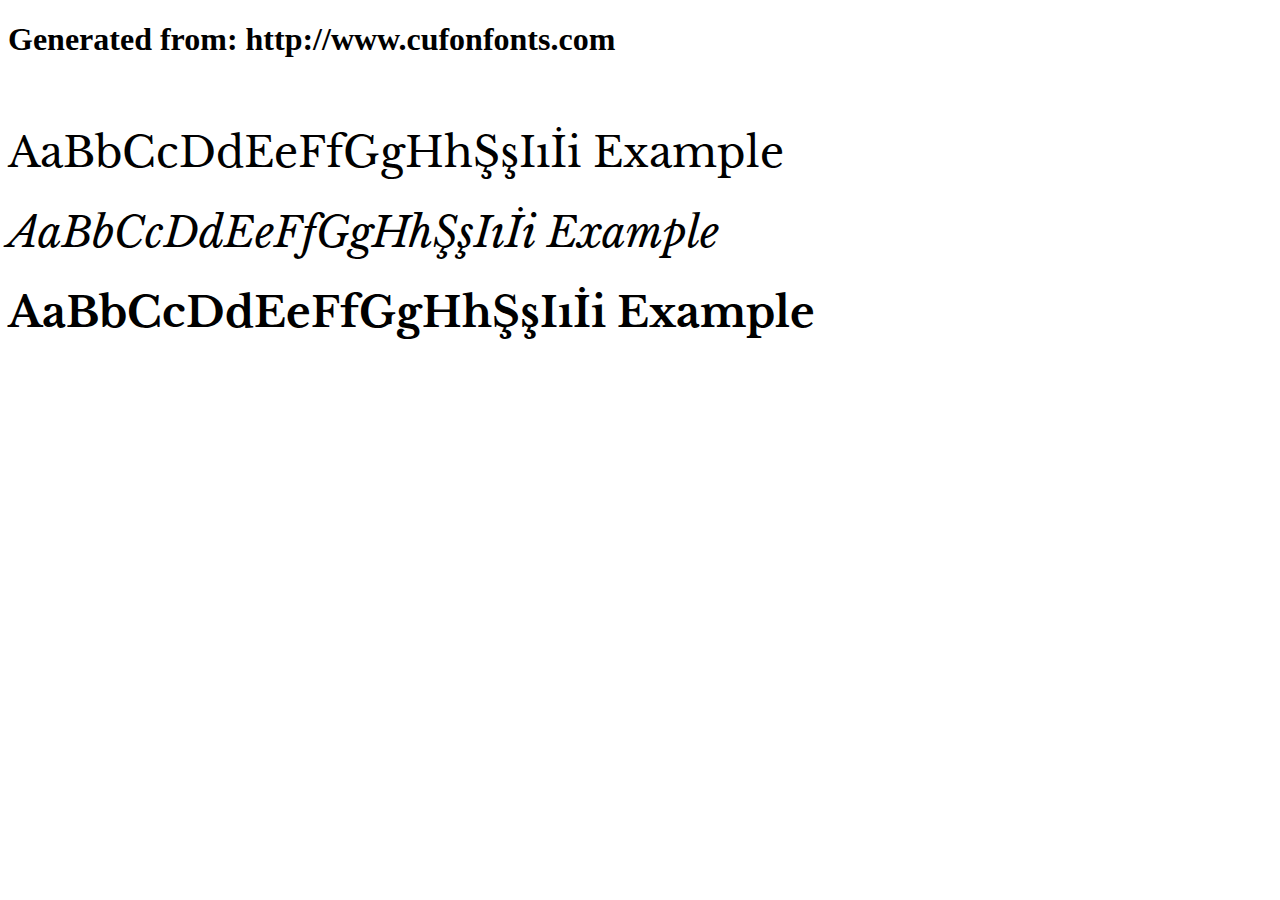
<file: font-face/LibreBaskerville/example.html>
<!DOCTYPE html>
<html xmlns="http://www.w3.org/1999/xhtml">
<head>
    <meta http-equiv="Content-Type" content="text/html; charset=utf-8"/>
    <link rel="stylesheet" type="text/css"
          href="style.css"/>
</head>

<body>

<h1>Generated from: http://www.cufonfonts.com</h1><br/>
<h1 style="font-family:'Libre Baskerville';font-weight:normal;font-size:42px">AaBbCcDdEeFfGgHhŞşIıİi Example</h1>
<h1 style="font-family:'Libre Baskerville Italic';font-weight:normal;font-size:42px">AaBbCcDdEeFfGgHhŞşIıİi Example</h1>
<h1 style="font-family:'Libre Baskerville Bold';font-weight:normal;font-size:42px">AaBbCcDdEeFfGgHhŞşIıİi Example</h1>


</body>
</html>
</file>
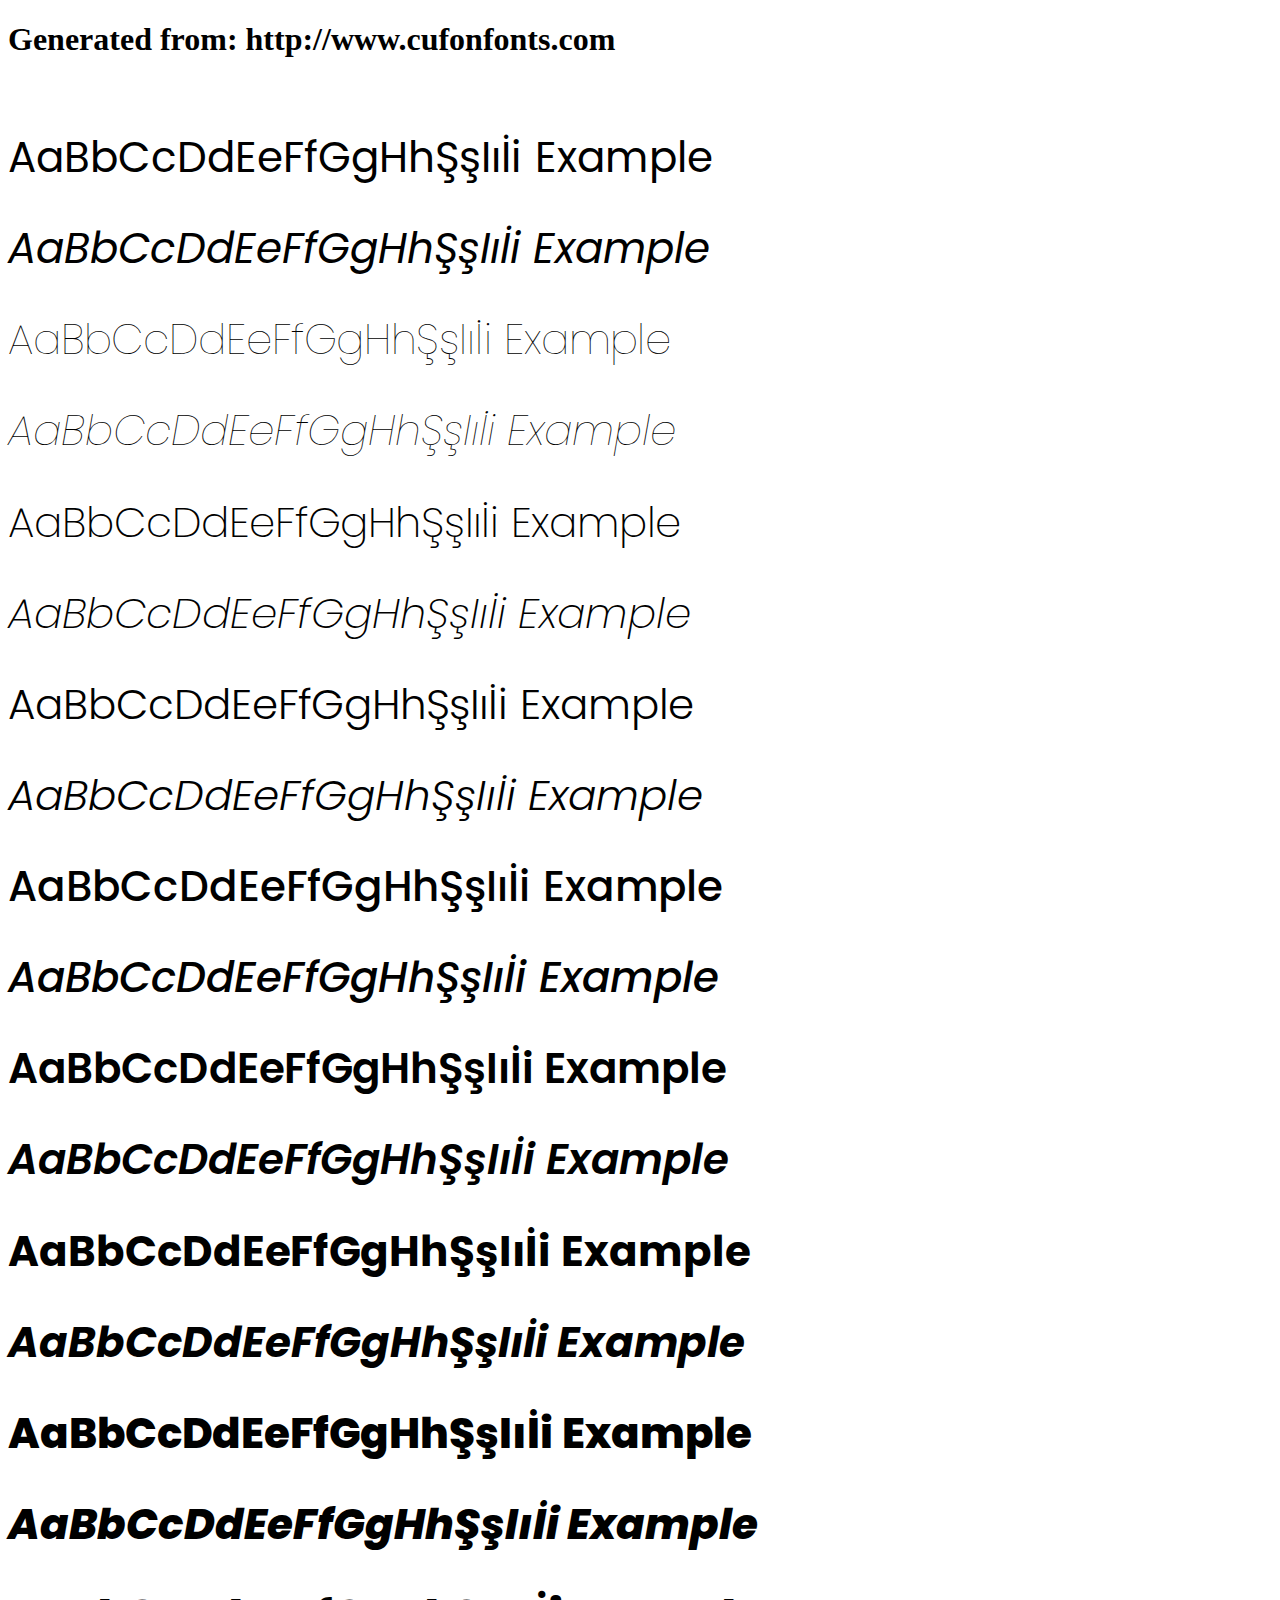
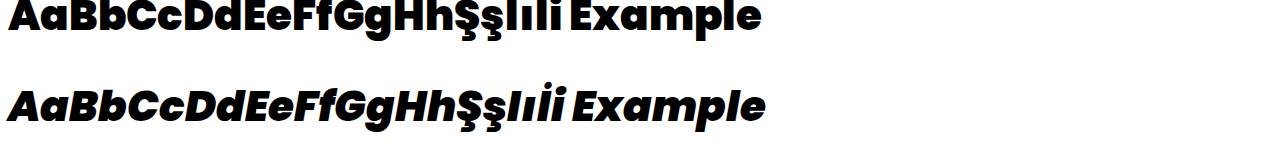
<file: font-face/Poppins/example.html>
<!DOCTYPE html>
<html xmlns="http://www.w3.org/1999/xhtml">
<head>
    <meta http-equiv="Content-Type" content="text/html; charset=utf-8"/>
    <link rel="stylesheet" type="text/css"
          href="style.css"/>
</head>

<body>

<h1>Generated from: http://www.cufonfonts.com</h1><br/>
<h1 style="font-family:'Poppins Regular';font-weight:normal;font-size:42px">AaBbCcDdEeFfGgHhŞşIıİi Example</h1>
<h1 style="font-family:'Poppins Italic';font-weight:normal;font-size:42px">AaBbCcDdEeFfGgHhŞşIıİi Example</h1>
<h1 style="font-family:'Poppins Thin';font-weight:normal;font-size:42px">AaBbCcDdEeFfGgHhŞşIıİi Example</h1>
<h1 style="font-family:'Poppins Thin Italic';font-weight:normal;font-size:42px">AaBbCcDdEeFfGgHhŞşIıİi Example</h1>
<h1 style="font-family:'Poppins ExtraLight';font-weight:normal;font-size:42px">AaBbCcDdEeFfGgHhŞşIıİi Example</h1>
<h1 style="font-family:'Poppins ExtraLight Italic';font-weight:normal;font-size:42px">AaBbCcDdEeFfGgHhŞşIıİi Example</h1>
<h1 style="font-family:'Poppins Light';font-weight:normal;font-size:42px">AaBbCcDdEeFfGgHhŞşIıİi Example</h1>
<h1 style="font-family:'Poppins Light Italic';font-weight:normal;font-size:42px">AaBbCcDdEeFfGgHhŞşIıİi Example</h1>
<h1 style="font-family:'Poppins Medium';font-weight:normal;font-size:42px">AaBbCcDdEeFfGgHhŞşIıİi Example</h1>
<h1 style="font-family:'Poppins Medium Italic';font-weight:normal;font-size:42px">AaBbCcDdEeFfGgHhŞşIıİi Example</h1>
<h1 style="font-family:'Poppins SemiBold';font-weight:normal;font-size:42px">AaBbCcDdEeFfGgHhŞşIıİi Example</h1>
<h1 style="font-family:'Poppins SemiBold Italic';font-weight:normal;font-size:42px">AaBbCcDdEeFfGgHhŞşIıİi Example</h1>
<h1 style="font-family:'Poppins Bold';font-weight:normal;font-size:42px">AaBbCcDdEeFfGgHhŞşIıİi Example</h1>
<h1 style="font-family:'Poppins Bold Italic';font-weight:normal;font-size:42px">AaBbCcDdEeFfGgHhŞşIıİi Example</h1>
<h1 style="font-family:'Poppins ExtraBold';font-weight:normal;font-size:42px">AaBbCcDdEeFfGgHhŞşIıİi Example</h1>
<h1 style="font-family:'Poppins ExtraBold Italic';font-weight:normal;font-size:42px">AaBbCcDdEeFfGgHhŞşIıİi Example</h1>
<h1 style="font-family:'Poppins Black';font-weight:normal;font-size:42px">AaBbCcDdEeFfGgHhŞşIıİi Example</h1>
<h1 style="font-family:'Poppins Black Italic';font-weight:normal;font-size:42px">AaBbCcDdEeFfGgHhŞşIıİi Example</h1>


</body>
</html>
</file>
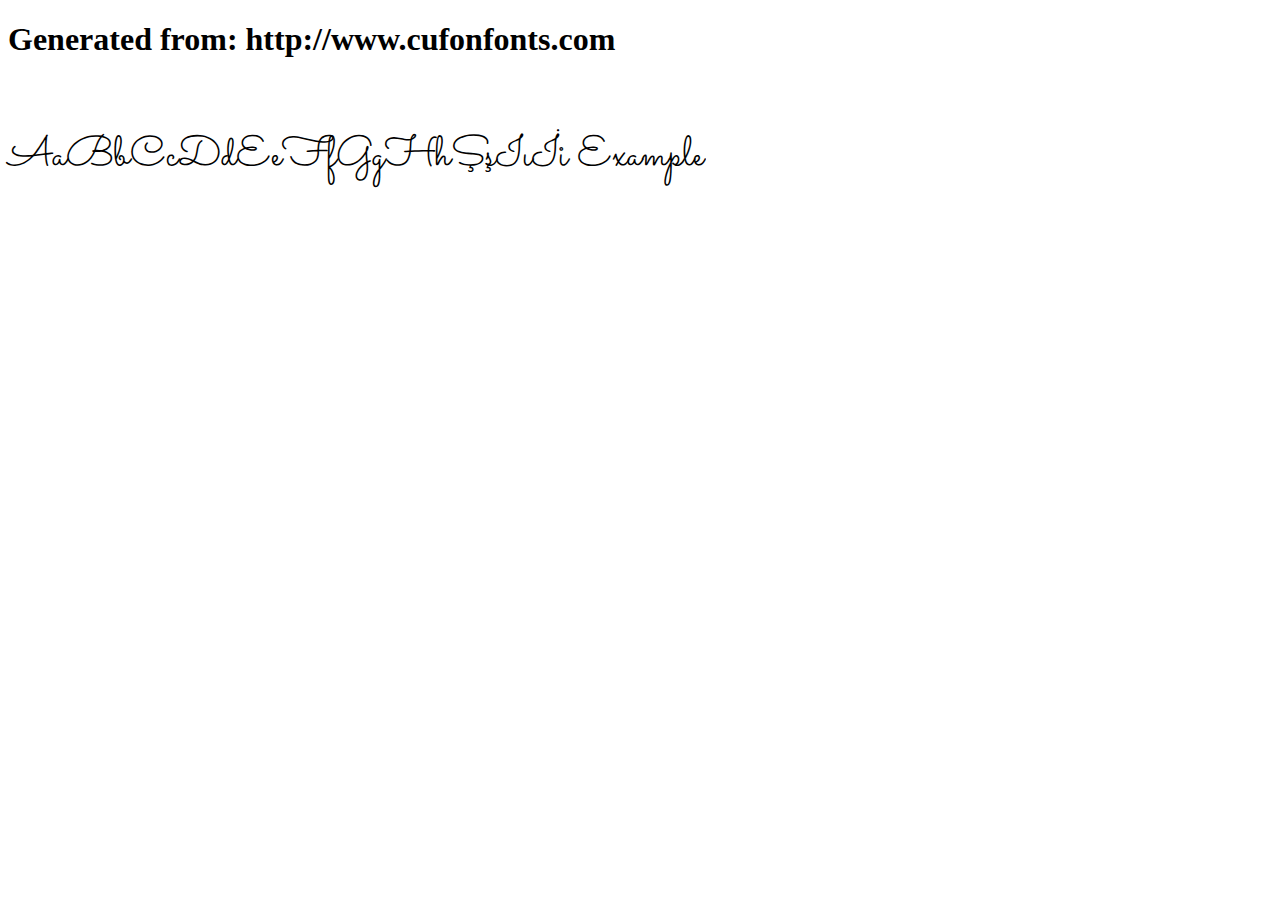
<file: font-face/Sacramento/example.html>
<!DOCTYPE html>
<html xmlns="http://www.w3.org/1999/xhtml">
<head>
    <meta http-equiv="Content-Type" content="text/html; charset=utf-8"/>
    <link rel="stylesheet" type="text/css"
          href="style.css"/>
</head>

<body>

<h1>Generated from: http://www.cufonfonts.com</h1><br/>
<h1 style="font-family:'Sacramento Regular';font-weight:normal;font-size:42px">AaBbCcDdEeFfGgHhŞşIıİi Example</h1>


</body>
</html>
</file>
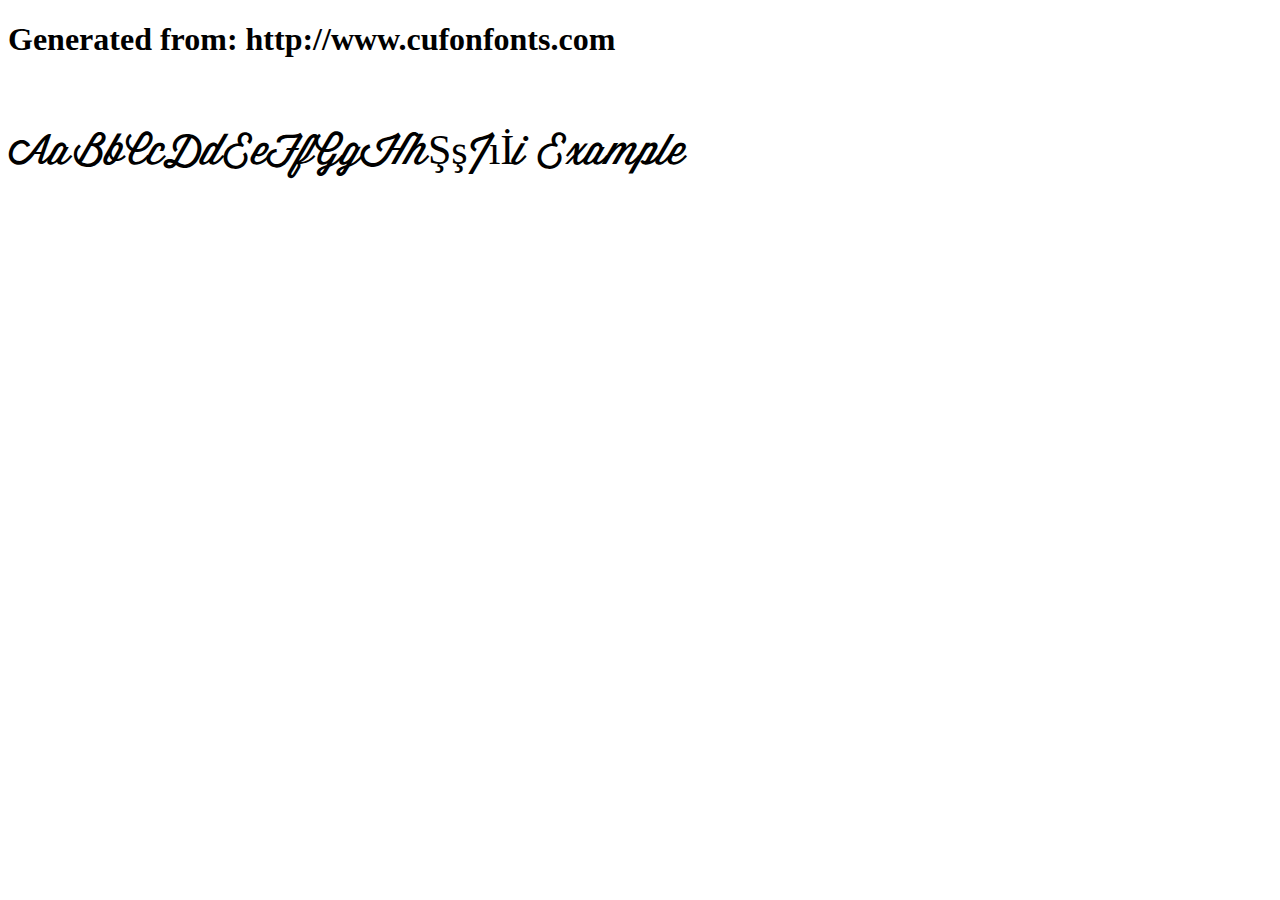
<file: font-face/WisdomScript/example.html>
<!DOCTYPE html>
<html xmlns="http://www.w3.org/1999/xhtml">
<head>
    <meta http-equiv="Content-Type" content="text/html; charset=utf-8"/>
    <link rel="stylesheet" type="text/css"
          href="style.css"/>
</head>

<body>

<h1>Generated from: http://www.cufonfonts.com</h1><br/>
<h1 style="font-family:'Wisdom Script Regular';font-weight:normal;font-size:42px">AaBbCcDdEeFfGgHhŞşIıİi Example</h1>


</body>
</html>
</file>
<file: font-face/LibreBaskerville/style.css>
/* #### Generated By: http://www.cufonfonts.com #### */

@font-face {
font-family: 'Libre Baskerville';
font-style: normal;
font-weight: normal;
src: local('Libre Baskerville'), url('LibreBaskerville-Regular.woff') format('woff');
}


@font-face {
font-family: 'Libre Baskerville Italic';
font-style: normal;
font-weight: normal;
src: local('Libre Baskerville Italic'), url('LibreBaskerville-Italic.woff') format('woff');
}


@font-face {
font-family: 'Libre Baskerville Bold';
font-style: normal;
font-weight: normal;
src: local('Libre Baskerville Bold'), url('LibreBaskerville-Bold.woff') format('woff');
}
</file>
<file: font-face/Poppins/style.css>
/* #### Generated By: http://www.cufonfonts.com #### */

@font-face {
font-family: 'Poppins Regular';
font-style: normal;
font-weight: normal;
src: local('Poppins Regular'), url('Poppins-Regular.woff') format('woff');
}


@font-face {
font-family: 'Poppins Italic';
font-style: normal;
font-weight: normal;
src: local('Poppins Italic'), url('Poppins-Italic.woff') format('woff');
}


@font-face {
font-family: 'Poppins Thin';
font-style: normal;
font-weight: normal;
src: local('Poppins Thin'), url('Poppins-Thin.woff') format('woff');
}


@font-face {
font-family: 'Poppins Thin Italic';
font-style: normal;
font-weight: normal;
src: local('Poppins Thin Italic'), url('Poppins-ThinItalic.woff') format('woff');
}


@font-face {
font-family: 'Poppins ExtraLight';
font-style: normal;
font-weight: normal;
src: local('Poppins ExtraLight'), url('Poppins-ExtraLight.woff') format('woff');
}


@font-face {
font-family: 'Poppins ExtraLight Italic';
font-style: normal;
font-weight: normal;
src: local('Poppins ExtraLight Italic'), url('Poppins-ExtraLightItalic.woff') format('woff');
}


@font-face {
font-family: 'Poppins Light';
font-style: normal;
font-weight: normal;
src: local('Poppins Light'), url('Poppins-Light.woff') format('woff');
}


@font-face {
font-family: 'Poppins Light Italic';
font-style: normal;
font-weight: normal;
src: local('Poppins Light Italic'), url('Poppins-LightItalic.woff') format('woff');
}


@font-face {
font-family: 'Poppins Medium';
font-style: normal;
font-weight: normal;
src: local('Poppins Medium'), url('Poppins-Medium.woff') format('woff');
}


@font-face {
font-family: 'Poppins Medium Italic';
font-style: normal;
font-weight: normal;
src: local('Poppins Medium Italic'), url('Poppins-MediumItalic.woff') format('woff');
}


@font-face {
font-family: 'Poppins SemiBold';
font-style: normal;
font-weight: normal;
src: local('Poppins SemiBold'), url('Poppins-SemiBold.woff') format('woff');
}


@font-face {
font-family: 'Poppins SemiBold Italic';
font-style: normal;
font-weight: normal;
src: local('Poppins SemiBold Italic'), url('Poppins-SemiBoldItalic.woff') format('woff');
}


@font-face {
font-family: 'Poppins Bold';
font-style: normal;
font-weight: normal;
src: local('Poppins Bold'), url('Poppins-Bold.woff') format('woff');
}


@font-face {
font-family: 'Poppins Bold Italic';
font-style: normal;
font-weight: normal;
src: local('Poppins Bold Italic'), url('Poppins-BoldItalic.woff') format('woff');
}


@font-face {
font-family: 'Poppins ExtraBold';
font-style: normal;
font-weight: normal;
src: local('Poppins ExtraBold'), url('Poppins-ExtraBold.woff') format('woff');
}


@font-face {
font-family: 'Poppins ExtraBold Italic';
font-style: normal;
font-weight: normal;
src: local('Poppins ExtraBold Italic'), url('Poppins-ExtraBoldItalic.woff') format('woff');
}


@font-face {
font-family: 'Poppins Black';
font-style: normal;
font-weight: normal;
src: local('Poppins Black'), url('Poppins-Black.woff') format('woff');
}


@font-face {
font-family: 'Poppins Black Italic';
font-style: normal;
font-weight: normal;
src: local('Poppins Black Italic'), url('Poppins-BlackItalic.woff') format('woff');
}
</file>
<file: font-face/Sacramento/style.css>
/* #### Generated By: http://www.cufonfonts.com #### */

@font-face {
font-family: 'Sacramento Regular';
font-style: normal;
font-weight: normal;
src: local('Sacramento Regular'), url('Sacramento-Regular.woff') format('woff');
}
</file>
<file: font-face/WisdomScript/style.css>
/* #### Generated By: http://www.cufonfonts.com #### */

@font-face {
font-family: 'Wisdom Script Regular';
font-style: normal;
font-weight: normal;
src: local('Wisdom Script Regular'), url('Wisdom Script AJ.woff') format('woff');
}
</file>
